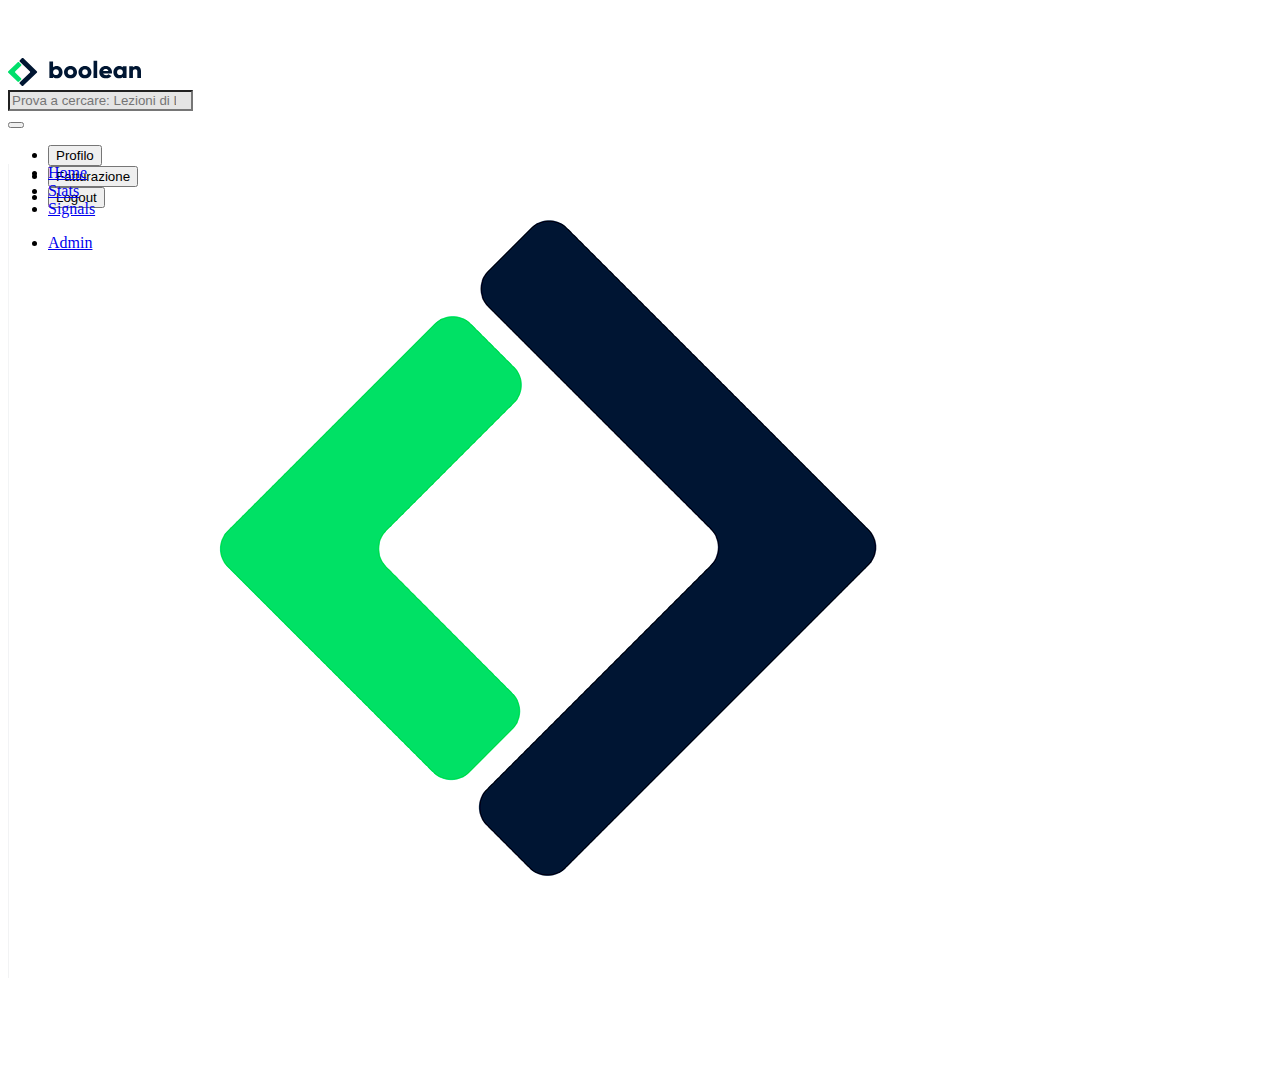
<file: index.html>
<!DOCTYPE html>
<html lang="en">
<head>
    <meta charset="UTF-8">
    <meta http-equiv="X-UA-Compatible" content="IE=edge">
    <meta name="viewport" content="width=device-width, initial-scale=1.0">
    <title>Bootstrap - Dashboard</title>
    <link rel="stylesheet" href="https://cdnjs.cloudflare.com/ajax/libs/font-awesome/6.3.0/css/all.min.css" integrity="sha512-SzlrxWUlpfuzQ+pcUCosxcglQRNAq/DZjVsC0lE40xsADsfeQoEypE+enwcOiGjk/bSuGGKHEyjSoQ1zVisanQ==" crossorigin="anonymous" referrerpolicy="no-referrer" />
    <link href="https://cdn.jsdelivr.net/npm/bootstrap@5.3.0-alpha1/dist/css/bootstrap.min.css" rel="stylesheet" integrity="sha384-GLhlTQ8iRABdZLl6O3oVMWSktQOp6b7In1Zl3/Jr59b6EGGoI1aFkw7cmDA6j6gD" crossorigin="anonymous">
    <link rel="stylesheet" href="./css/style.css">
</head>

<body class="bg-body-tertiary">

    <!-- HEADER -->
    <header class="fixed-top d-flex align-items-center py-1">
        <nav class="container-fluid d-flex justify-content-between">
            <div class="box-logo d-lg-none">
                <img class="w-100 h-100" src="./img/mobile-logo.png" alt="small-logo">
            </div>
            <img class="d-none d-lg-block" src="./img/logo.svg" alt="logo">
            <div class="form-outline input-group px-5">
                <span class="input-group-text zz-search-icon"><i class="fa-solid fa-magnifying-glass"></i></span>
                <input type="search" id="form1" class="form-control zz-search" placeholder="Prova a cercare: Lezioni di Laravel" aria-label="Search"/>
            </div>
            <div class="advanced-option d-flex align-items-center text-secondary">
                <span class="d-none d-lg-block px-2"><i class="fa-solid fa-list-ul"></i></span>
                <span class="d-none d-lg-block px-2"><i class="fa-solid fa-circle-question"></i></span>
                <span class="d-none d-lg-block px-2"><i class="fa-solid fa-ellipsis-vertical"></i></span>
                <div class="btn-group">
                    <button type="button" class="btn dropdown border-0" data-bs-toggle="dropdown" data-bs-display="static" aria-expanded="false">
                        <span><i class="fa-solid fa-bell text-warning px-2"></i></span>
                    </button>
                    <ul class="dropdown-menu dropdown-menu-end">
                      <li><button class="dropdown-item" type="button">Profilo</button></li>
                      <li><button class="dropdown-item" type="button">Fatturazione</button></li>
                      <li><button class="dropdown-item" type="button">Logout</button></li>
                    </ul>
                  </div>  
            </div>                     
        </nav>
    </header>

    <!-- WRAPPER -->
    <div class="wrapper d-flex">

        <!-- SIDEBAR -->
        <nav id="sidebar" class="small-sidebar text-white">
            
            <div class="h-100 container-fluid d-flex flex-column align-items-center justify-content-between">
                <!-- TOP-SIDEBAR -->
                <ul class="list-unstyled w-100 py-3">
                    <li class="py-2"><a class="text-decoration-none text-white" href="#"><i class="fa-solid fa-house text-center px-2"></i><span class="d-none d-lg-inline-block fw-semibold">Home</span></a></li>
                    <li class="py-2"><a class="text-decoration-none text-white" href="#"><i class="fa-solid fa-chart-simple text-center px-2"></i><span class="d-none d-lg-inline-block fw-semibold ps-1">Stats</span></a></li>
                    <li class="py-2"><a class="text-decoration-none text-white" href="#"><i class="fa-solid fa-signal text-center px-1"></i><span class="d-none d-lg-inline-block fw-semibold ps-2">Signals</span></a></li>
                </ul>
                <!-- BOTTOM-SIDEBAR -->
                <ul class="list-unstyled w-100 py-2">
                    <li class="py-2"><a class="text-decoration-none text-white" href="#"><i class="fa-solid fa-gear text-center px-2"></i><span class="d-none d-lg-inline-block fw-semibold">Admin</span></a></li>
                </ul>
            </div>
        </nav>

        <main>

            <!-- ASIDE -->
            <div class="aside bg-primary text-white">
                <div class="container-fluid">
                    <div class="row d-flex flex-row">

                        <!-- NEW STUDENT -->
                        <div class="zz-col col-12 col-md-4 d-flex align-items-center py-3">
                            <span class="pe-4 fw-semibold">Nuovo Studente</span>
                            <a class="zz-btn btn-custom" type="button" data-bs-toggle="offcanvas" data-bs-target="#offcanvasRight" aria-controls="offcanvasRight"><i class="fa-solid fa-plus"></i></a>
                            <!-- CANVAS -->
                            <div class="offcanvas offcanvas-end" tabindex="-1" id="offcanvasRight" aria-labelledby="offcanvasRightLabel">
                                <div class="offcanvas-header">
                                    <h5 class="offcanvas-title" id="offcanvasRightLabel">Inserisci un nuovo studente</h5>
                                    <button type="button" class="btn-close" data-bs-dismiss="offcanvas" aria-label="Close"></button>
                                </div>
                                <div class="offcanvas-body">
                                    <form>
                                        <div class="row">
                                            <div class="col col-12 col-md-6 mb-3">
                                                <label for="name" class="form-label">Nome</label>
                                                <input type="text" class="form-control" id="inputname">
                                            </div>
                                            <div class="col col-12 col-md-6 mb-3">
                                                <label for="name" class="form-label">Cognome</label>
                                                <input type="text" class="form-control" id="inputlastname">
                                            </div>
                                            <div class="col col-12 col-md-6 mb-3">
                                                <label for="name" class="form-label">Email</label>
                                                <div class="input-group">
                                                    <span class="input-group-text" id="basic-addon1">@</span>
                                                    <input type="email" class="form-control" aria-label="Email" aria-describedby="basic-addon1">
                                                </div>
                                            </div>
                                            <div class="col col-12 col-md-6 mb-3">
                                                <label for="name" class="form-label">Password</label>
                                                <input type="password" class="form-control" id="inputpassword">
                                            </div>
                                            <div class="col col-12 mb-3">
                                                <label for="name" class="form-label">Indirizzo</label>
                                                <input type="text" class="form-control" id="inputpassword">
                                            </div>
                                            <div class="col col-12 col-md-6 mb-3">
                                                <label for="name" class="form-label">Città</label>
                                                <input type="text" class="form-control" id="inputpassword">
                                            </div>
                                            <div class="col col-12 col-md-4 mb-3">
                                                <label for="name" class="form-label">Stato</label>
                                                <div class="input-group mb-3">
                                                    <select class="form-select" id="inputGroupSelect02">
                                                        <option selected>Scegli...</option>
                                                        <option value="1">Italia</option>
                                                    </select>
                                                </div>
                                            </div>
                                            <div class="col col-12 col-md-2 mb-3">
                                                <label for="name" class="form-label">CAP</label>
                                                <input type="text" class="form-control" id="inputpassword">
                                            </div>
                                            <div class="col col-12 mb-3">
                                                <label for="name" class="form-label">Foto</label>
                                                <div class="input-group mb-3">
                                                    <input type="file" class="form-control" id="inputGroupFile02">
                                                </div>
                                            </div>
                                            <div class="col col-12 mb-2">
                                                <input type="checkbox"><span class="ps-2">Seleziona per proseguire</span>
                                            </div>
                                            <div class="col col-12">
                                                <button class="rounded-1 bg-primary border-primary text-white fw-semibold">Salva</button>
                                                <button class="rounded-1 bg-warning border-warning fw-semibold">Svuota</button>
                                            </div>
                                        </div>
                                    </form>
                                </div>
                            </div>
                        </div>

                        <!-- BOOL BREADCRUMB -->
                        <div class="col-12 col-md-4 d-flex flex-column justify-content-center py-2">
                            <h3 class="m-0">Boolean</h3>
                            <ol class="breadcrumb m-0"  style="--bs-breadcrumb-divider: '';">
                                <li class="breadcrumb-item" aria-current="page"><span class="badge bg-dark bg-opacity-50">3 app</span></li>
                                <li><i class="fa-solid fa-angles-right px-1"></i></li>
                                <li class="breadcrumb-item d-lg-none" aria-current="page"><span class="badge rounded-circle bg-dark bg-opacity-50">+</span></li>
                                <li class="breadcrumb-item d-none d-lg-block px-1" aria-current="page"><span class="badge bg-dark bg-opacity-50">Boolean mobile app</span></li>
                                <li class="breadcrumb-item d-none d-lg-block" aria-current="page"><span class="badge bg-dark bg-opacity-50">Boolean web app</span></li>
                                <li class="breadcrumb-item d-none d-lg-block" aria-current="page"><span class="badge bg-dark bg-opacity-50">Boolean blog app</span></li>
                            </ol>
                        </div>

                        <!-- LAST30M ONLINE STUDENT -->
                        <div class="col-12 col-md-4 d-flex flex-column align-content-center pt-3">
                            <span class="pb-2">Studenti online negli ultimi 30 minuti</span>
                            <h4>125</h4>
                        </div>
                    </div>
                </div>
            </div>

            <!-- MAIN-CONTENT -->
            <section class="container-fluid">
                <div class="row">
                    <div class="col-12 col-lg-8">

                        <!-- NEXT-CLASS -->
                        <div class="row py-4">
                            <div class="col-12">
                                <div class="card">
                                    <div class="card-header fw-semibold fs-4">
                                      Prossime classi
                                    </div>
                                    <table class="table">
                                        <thead>
                                            <tr>
                                                <th class="w-50" scope="col">Nome</th>
                                                <th class="text-center zz-vis" scope="col">Data inizio</th>
                                                <th class="text-center zz-vis" scope="col">ROI</th>
                                                <th class="text-center" scope="col">Stato</th>
                                                <th class="text-center" scope="col">Azioni</th>
                                            </tr>
                                        </thead>
                                        <tbody>
                                            <tr class="">
                                                <td class="w-50"><span class="class-circle text-center"><i class="fa-solid fa-code text-white"></i></span><span class="fw-semibold px-2">Classe 72</span></td>
                                                <td class="text-center zz-vis">15 Feb 2021</td>
                                                <td class="text-center zz-vis">20%</td>
                                                <td class="text-center"><span class="badge bg-success">Done</span></td>
                                                <td class="text-center">
                                                    <button class="action-btn bg-transparent"><a href="#" class="zz-ancor"><i class="fa-solid fa-pencil text-light-emphasis"></i></a></button>
                                                    <button class="action-btn bg-transparent"><a href="#" class="zz-ancor"><i class="fa-solid fa-trash text-light-emphasis"></i></a></button>
                                                </td>
                                            </tr>

                                            <tr class="">
                                                <td class="w-50"><span class="class-circle text-center"><i class="fa-solid fa-code text-white"></i></span><span class="fw-semibold px-2">Classe 73</span></td>
                                                <td class="text-center zz-vis">16 Feb 2021</td>
                                                <td class="text-center zz-vis">20%</td>
                                                <td class="text-center"><span class="badge bg-success">Done</span></td>
                                                <td class="text-center">
                                                    <button class="action-btn bg-transparent"><a href="#" class="zz-ancor"><i class="fa-solid fa-pencil text-light-emphasis"></i></a></button>
                                                    <button class="action-btn bg-transparent"><a href="#" class="zz-ancor"><i class="fa-solid fa-trash text-light-emphasis"></i></a></button>
                                                </td>
                                            </tr>

                                            <tr class="">
                                                <td class="w-50"><span class="class-circle text-center"><i class="fa-solid fa-code text-white"></i></span><span class="fw-semibold px-2">Classe 74</span></td>
                                                <td class="text-center zz-vis">17 Feb 2021</td>
                                                <td class="text-center zz-vis">20%</td>
                                                <td class="text-center"><span class="badge bg-warning">Process</span></td>
                                                <td class="text-center">
                                                    <button class="action-btn bg-transparent"><a href="#" class="zz-ancor"><i class="fa-solid fa-pencil text-light-emphasis"></i></a></button>
                                                    <button class="action-btn bg-transparent"><a href="#" class="zz-ancor"><i class="fa-solid fa-trash text-light-emphasis"></i></a></button>
                                                </td>
                                            </tr>

                                            <tr class="">
                                                <td class="w-50"><span class="class-circle text-center"><i class="fa-solid fa-code text-white"></i></span><span class="fw-semibold px-2">Classe 75</span></td>
                                                <td class="text-center zz-vis">18 Feb 2021</td>
                                                <td class="text-center zz-vis">20%</td>
                                                <td class="text-center"><span class="badge bg-success">Done</span></td>
                                                <td class="text-center">
                                                    <button class="action-btn bg-transparent"><a href="#" class="zz-ancor"><i class="fa-solid fa-pencil text-light-emphasis"></i></a></button>
                                                    <button class="action-btn bg-transparent"><a href="#" class="zz-ancor"><i class="fa-solid fa-trash text-light-emphasis"></i></a></button>
                                                </td>
                                            </tr>

                                            <tr class="">
                                                <td class="w-50"><span class="class-circle text-center"><i class="fa-solid fa-code text-white"></i></span><span class="fw-semibold px-2">Classe 76</span></td>
                                                <td class="text-center zz-vis">19 Feb 2021</td>
                                                <td class="text-center zz-vis">20%</td>
                                                <td class="text-center"><span class="badge bg-danger">Failed</span></td>
                                                <td class="text-center">
                                                    <button class="action-btn bg-transparent"><a href="#" class="zz-ancor"><i class="fa-solid fa-pencil text-light-emphasis"></i></a></button>
                                                    <button class="action-btn bg-transparent"><a href="#" class="zz-ancor"><i class="fa-solid fa-trash text-light-emphasis"></i></a></button>
                                                </td>
                                            </tr>

                                            <tr class="">
                                                <td class="w-50"><span class="class-circle text-center"><i class="fa-solid fa-code text-white"></i></span><span class="fw-semibold px-2">Classe 77</span></td>
                                                <td class="text-center zz-vis">20 Feb 2021</td>
                                                <td class="text-center zz-vis">20%</td>
                                                <td class="text-center"><span class="badge bg-success">Done</span></td>
                                                <td class="text-center">
                                                    <button class="action-btn bg-transparent"><a href="#" class="zz-ancor"><i class="fa-solid fa-pencil text-light-emphasis"></i></a></button>
                                                    <button class="action-btn bg-transparent"><a href="#" class="zz-ancor"><i class="fa-solid fa-trash text-light-emphasis"></i></a></button>
                                                </td>
                                            </tr>

                                            <tr class="">
                                                <td class="w-50"><span class="class-circle text-center"><i class="fa-solid fa-code text-white"></i></span><span class="fw-semibold px-2">Classe 78</span></td>
                                                <td class="text-center zz-vis">21 Feb 2021</td>
                                                <td class="text-center zz-vis">20%</td>
                                                <td class="text-center"><span class="badge bg-danger">Failed</span></td>
                                                <td class="text-center">
                                                    <button class="action-btn bg-transparent"><a href="#" class="zz-ancor"><i class="fa-solid fa-pencil text-light-emphasis"></i></a></button>
                                                    <button class="action-btn bg-transparent"><a href="#" class="zz-ancor"><i class="fa-solid fa-trash text-light-emphasis"></i></a></button>
                                                </td>
                                            </tr>

                                            <tr class="">
                                                <td class="w-50"><span class="class-circle text-center"><i class="fa-solid fa-code text-white"></i></span><span class="fw-semibold px-2">Classe 79</span></td>
                                                <td class="text-center zz-vis">22 Feb 2021</td>
                                                <td class="text-center zz-vis">20%</td>
                                                <td class="text-center"><span class="badge bg-success">Done</span></td>
                                                <td class="text-center">
                                                    <button class="action-btn bg-transparent"><a href="#" class="zz-ancor"><i class="fa-solid fa-pencil text-light-emphasis"></i></a></button>
                                                    <button class="action-btn bg-transparent"><a href="#" class="zz-ancor"><i class="fa-solid fa-trash text-light-emphasis"></i></a></button>
                                                </td>
                                            </tr>
                                        </tbody>
                                    </table>
                                </div>
                            </div>
                        </div>

                        <!-- FAQ -->
                        <div class="row pt-2">
                            <div class="col-12">
                                <div class="card">
                                    <div class="card-header fw-semibold fs-4">
                                      F.A.Q.
                                    </div>
                                    <div class="accordion accordion-flush" id="accordionFlushExample">
                                        <div class="accordion-item">
                                          <h2 class="accordion-header" id="flush-headingOne">
                                            <button class="accordion-button collapsed fw-semibold" type="button" data-bs-toggle="collapse" data-bs-target="#flush-collapseOne" aria-expanded="false" aria-controls="flush-collapseOne">
                                              Come aggiungere un nuovo studente?
                                            </button>
                                          </h2>
                                          <div id="flush-collapseOne" class="accordion-collapse collapse" aria-labelledby="flush-headingOne" data-bs-parent="#accordionFlushExample">
                                            <div class="accordion-body">Clicca sul + in alto nella sezione blu.</div>
                                          </div>
                                        </div>
                                        <div class="accordion-item">
                                          <h2 class="accordion-header" id="flush-headingTwo">
                                            <button class="accordion-button collapsed fw-semibold" type="button" data-bs-toggle="collapse" data-bs-target="#flush-collapseTwo" aria-expanded="false" aria-controls="flush-collapseTwo">
                                              Come posso accedere alla sezione del mio account?
                                            </button>
                                          </h2>
                                          <div id="flush-collapseTwo" class="accordion-collapse collapse" aria-labelledby="flush-headingTwo" data-bs-parent="#accordionFlushExample">
                                            <div class="accordion-body"> Clicca sull'icona della campanella.</div>
                                          </div>
                                        </div>
                                        <div class="accordion-item">
                                          <h2 class="accordion-header" id="flush-headingThree">
                                            <button class="accordion-button collapsed fw-semibold" type="button" data-bs-toggle="collapse" data-bs-target="#flush-collapseThree" aria-expanded="false" aria-controls="flush-collapseThree">
                                              Posso usare questa dashboard da mobile?
                                            </button>
                                          </h2>
                                          <div id="flush-collapseThree" class="accordion-collapse collapse" aria-labelledby="flush-headingThree" data-bs-parent="#accordionFlushExample">
                                            <div class="accordion-body"> Si! Questa dashboard è utlizzabile anche da mobile.</div>
                                          </div>
                                        </div>
                                    </div>
                                </div>
                            </div>
                        </div>
                    </div>

                    <div class="col-12 col-lg-4">                      
                        <!-- TODO -->
                        <div class="row py-4">
                            <div class="col-12">
                                <div class="card">
                                    <div class="card-header fw-semibold fs-4">
                                      Todo
                                    </div>
                                    <div class="card-body todo-list">
                                        <ul class="list-group list-group-flush">
                                            <label><li class="list-group-item"><input type="checkbox"> Kickoff nuove classi</li></label>
                                            <label><li class="list-group-item"><input type="checkbox"> Lezione su Bootstrap 5 in classe #75</li></label>
                                            <label><li class="list-group-item"><input type="checkbox"> Controllare username github studenti</li></label>
                                        </ul>
                                    </div>
                                </div>
                            </div>
                        </div>

                        <!-- CHART -->
                        <div class="row">
                            <div class="col-12">
                                <div class="card">
                                    <div class="card-body">
                                        <ul class="list-group list-group-flush">
                                            <li class="list-group-item d-flex flex-column">
                                                <img class="w-100 pb-4 align-self-center" src="./img/stats.jpeg" alt=""> 
                                                <h4>Utenti attivi</h4>
                                                <span>Lista degli utenti attivi in piattaforma nell'ultimo mese</span>
                                            </li>
                                            <li class="list-group-item">Gennaio : 1200</li>
                                            <li class="list-group-item">Febbraio : 800</li>
                                            <li class="list-group-item">Marzo : 1500</li>
                                            <li class="list-group-item"><a class="list-unstyled" href="#">Visualizza report approfondito</a></li>
                                        </ul>
                                    </div>
                                </div>
                            </div>
                        </div>
                    </div>
                </div>
            </section>

        </main>

    </div>


    <script src="https://cdn.jsdelivr.net/npm/bootstrap@5.3.0-alpha1/dist/js/bootstrap.bundle.min.js" integrity="sha384-w76AqPfDkMBDXo30jS1Sgez6pr3x5MlQ1ZAGC+nuZB+EYdgRZgiwxhTBTkF7CXvN" crossorigin="anonymous"></script>
</body>
</html>
</file>
<file: css/style.css>
.debug{
    border: 1px solid red;
}

/* HEADER */
header{
    height: 70px;
}
.box-logo{
    max-width: 50px;
    max-height: 50px;
}
.zz-search, .zz-search-icon{
    background-color: #e5e5e5;
}
.advanced-option span i{
    transition: 0.5s;
}
.advanced-option span i:hover{
    cursor: pointer;
    scale:1.3;
}

/* WRAPPER */
.wrapper{
    margin-top: 70px;
    height: calc(100vh - 70px);
    overflow: hidden;
}

/* SIDEBAR */
#sidebar{
    height: 100%;
    width: 150px;
    flex-shrink: 0;
    background-color: #051e34;
    background-image: url("../img/sidebar-bg.png");
}
#sidebar ul li{
    transition: 0.3s;
}
#sidebar ul li:hover{
    cursor:pointer;
    background-color: rgba(212, 212, 212, 0.479);
}

/* MAIN */
main{
    height: 100%;
    flex-grow: 1;
    overflow-y: auto;
}

/* ASIDE */
.zz-btn{
    text-decoration: none;
    color: white;
    border: 1px solid white;
    border-radius: 5px;
    padding: 10px 15px;
}
.btn-custom{
    transition: border-radius 0.3s;
}
.btn-custom:hover{
    border-radius: 50%;
}
.btn-custom:hover .fa-plus{
    scale:1.4;
    cursor: pointer;
}
.fa-plus{
    transition: 1s;
}
.action-btn{
    text-decoration: none;
    color: white;
    background-color: none;
    border: 1px solid grey;
    border-radius: 5px;
}

/* M-CONTENT */
tbody tr{
    transition: 0.1s;
}
tbody tr:hover{
    background-color: var(--bs-secondary-bg);
}
.class-circle{
    display: inline-block;
    width: 25px;
    height: 25px;
    border-radius: 50%;
    background-color: #f26551;
}
td .action-btn:hover{
    box-shadow: rgba(194, 194, 216, 0.336) 0px 30px 60px -12px inset, rgba(175, 174, 174, 0.3) 0px 18px 36px -18px inset;
}
.accordion-button{
    transition: 0.1s;
}
.accordion-button:hover{
    background-color: var(--bs-secondary-bg);
}
.zz-body{
    border: 1px solid lightgray;
    border-top-right-radius: 5px;
    border-top-left-radius: 5px;
}
.card-body ul{
    border: 1px solid lightgray;
    border-radius: 5px;
}
.todo-list ul li{
    transition: 0.1s;
}
.todo-list ul li:hover{
    background-color: var(--bs-secondary-bg);
    cursor: pointer;
}

/* MEDIAQUERY */

/* 992PX */
@media screen and (min-width: 992px){
    #offcanvasRight{
        min-width: 50%;
    }
}

@media screen and (max-width: 992px){
    #sidebar{
        width: 75px;
    }
    .aside .row{
        flex-direction: column;
    }
    #offcanvasRight{
        min-width: 100%;
    }
}

/* 768PX */
@media screen and (min-width: 768px){
    .zz-col{
        order: 2;
        justify-content: center;
    }
}

@media screen and (max-width: 768px){
    .zz-vis{
        display:none;
    }
}
</file>
